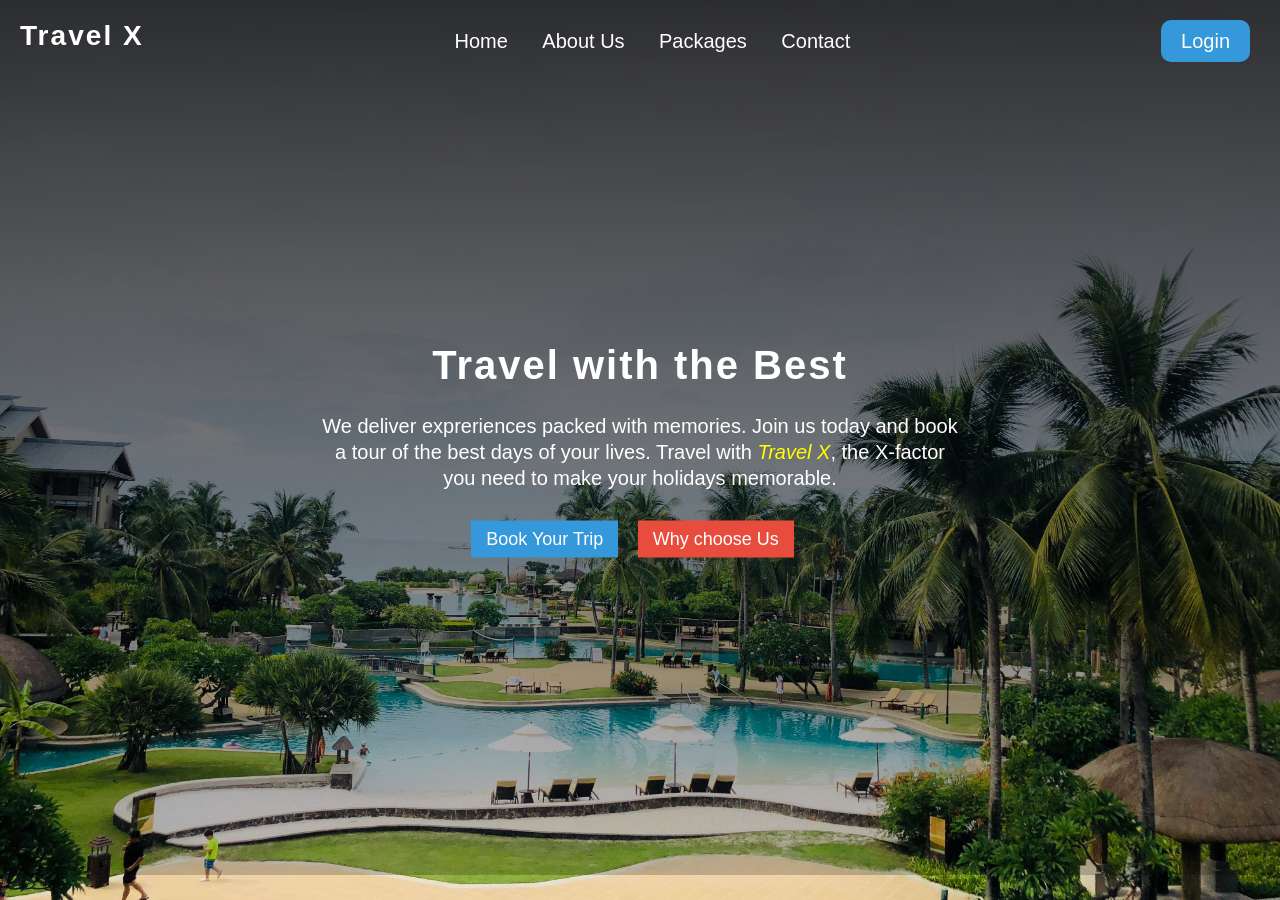
<file: index.html>
<!DOCTYPE html>
<html lang="en">
<head>
    <meta charset="UTF-8"/>
<title>Best Travel Agency in Town</title>
<link rel="stylesheet"
href="style.css">
</head>

<body>
    <nav>
        <div class="logo">
            <h3>Travel X</h3>
        </div>
        <div class="navigation-bar">
            <ul>
                <li><a href="#">Home</a></li>
                <li><a href="#">About Us</a></li>
                <li><a href="#">Packages</a></li>
                <li><a href="#">Contact</a></li>
                <li class="login"><a href="#">Login</a></li>
                </ul>
                </div>
                </nav>

                <section>
                    <div class="container">
                        <h1>Travel with the Best</h1>
                        <p>
                            We deliver expreriences packed with 
                            memories. Join us today and book a tour
                            of the best days of your lives. Travel 
                            with
                            <span>Travel X</span>, the X-factor
                            you need to make your holidays
                            memorable.
                        </p>
                        <button class="button-one">Book
                            Your Trip</button>
                        <button class="button-two">Why
                            choose Us</button>
                    </div>
                </section>
</body>
</html>
</file>
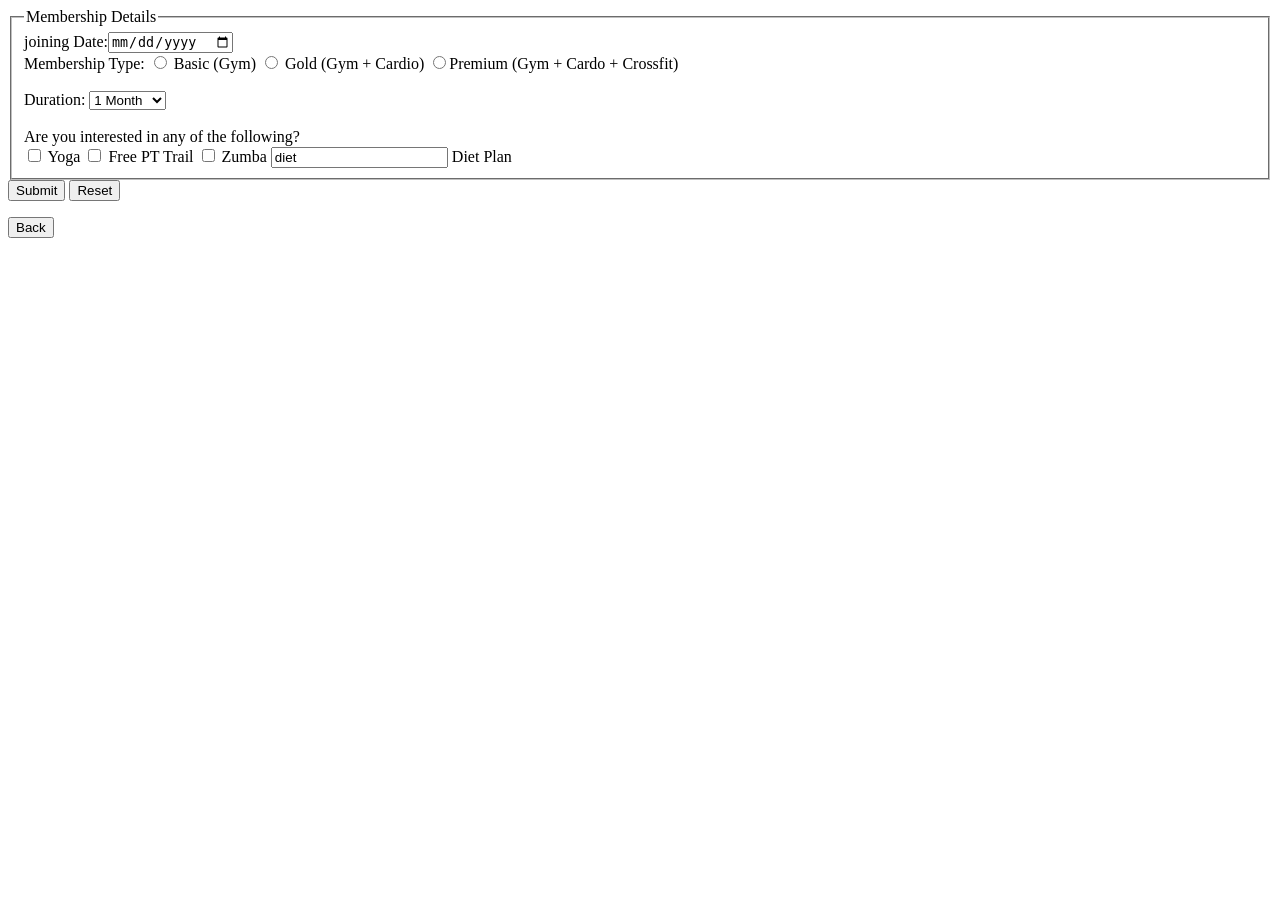
<file: Membership.html>
<html>
<body>
    
<fieldset>
    <legend>Membership Details</legend>
joining Date:<input type="date"/><br/>
Membership Type:
<input type="radio"
name="membership" value="Basic"/>
Basic (Gym)
<input type="radio"
name="membership" value="Gold"/>
Gold (Gym + Cardio)
<input type="radio"
name="Membership" value="Premium"/
>Premium (Gym + Cardo + Crossfit)
<br/>
<br/>
Duration:
<select>
    <option value="1">1 Month</option>
    <option value="3">3 Months</option>
    <option value="6">6 Months</option>
    <option value="12">1 Year</option>
</select>
<br/>
<br/>
Are you interested in any of the following? <br/>
<input type="checkbox" name="add
-on" value="yoga"/> Yoga
<input type="checkbox" name="add-on"
value="free-pt"/> Free PT Trail
<input type="checkbox" name="add-on"
value="Zumba"/> Zumba
<input type="piloxing"
<input type="chechbox" name="add-on" 
value="diet"/> Diet Plan
</fieldset>

<form>
<button type="submit">Submit</button>
<button type="reset">Reset</button>
</form>
<a href="/src/index.html"><button>Back</button></a>



</body>
</html>
</file>
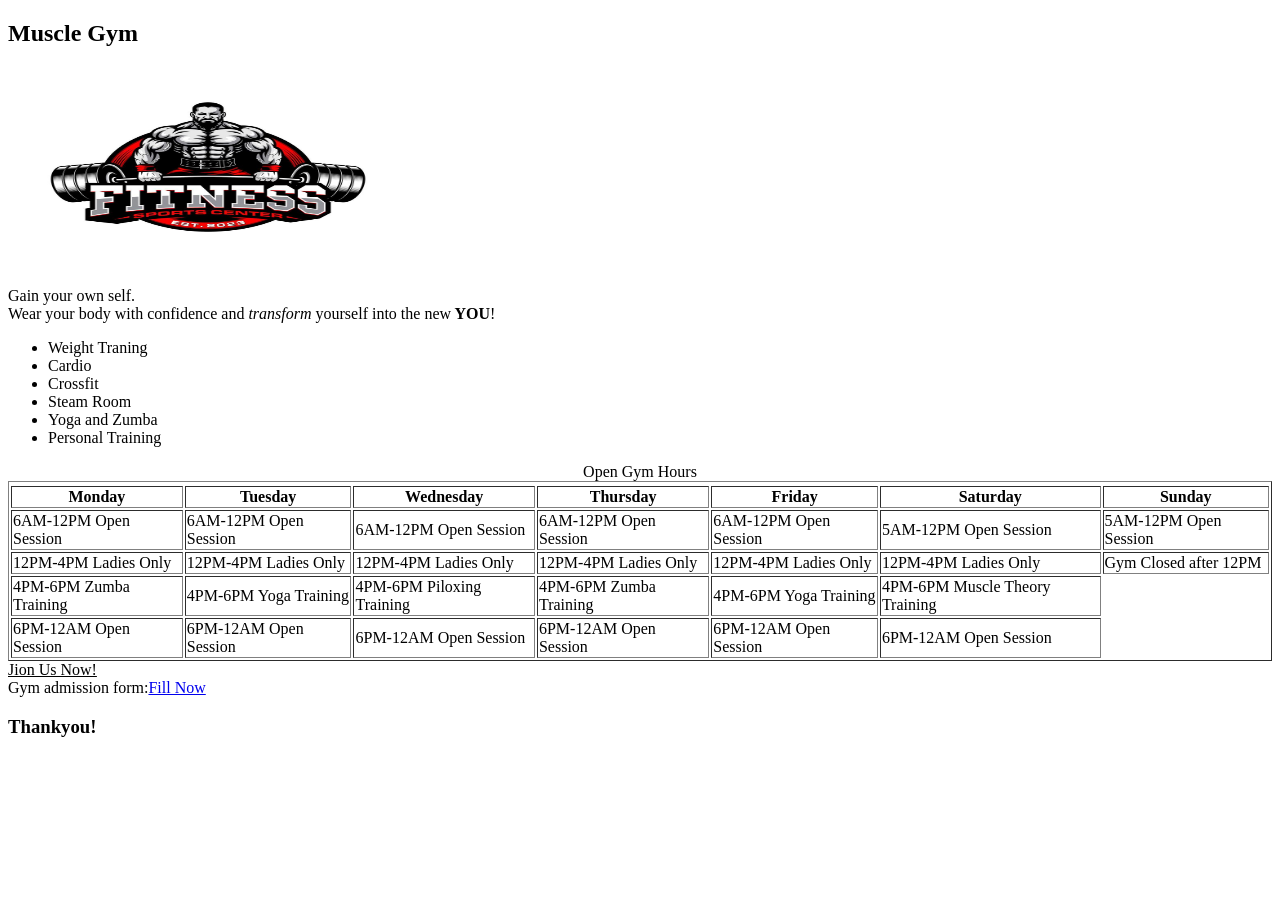
<file: project.html>
<!DOCTYPE html>
  <html lang="en">

  <head>
    <meta charset="utf-8"/>
    <title>Best Gym in the town: Join
    Now</title>
    <div id="header">
  <h2>Muscle Gym</h2>
    <img src="Gymlogo.jpg" alt="Gym logo" 
    height="200" width="400"/>
    </head>

    <body>
    <p>     
      Gain your own self.<br/>
      Wear your body with confidence and
      <em>transform</em> yourself into the new<strong>
      YOU</strong>!
      </p>
      
      <ul>
        <li>Weight Traning</li>
        <li>Cardio</li>
        <li>Crossfit</li>
        <li>Steam Room</li>
        <li>Yoga and Zumba</li>
        <li>Personal Training</li>
        </ul>
       </div>

<div =id="gym-schedule-container">

  <table border="1">
      <caption>Open Gym Hours
      </caption>
      <thead>
      <tr>

    </div>

              <tr>
                <th>Monday</th>
                <th>Tuesday</th>
                <th>Wednesday</th>
                <th>Thursday</th>
                <th>Friday</th>
                <th>Saturday</th>
                <th>Sunday</th>
              </tr>

              <tr>
                <td>6AM-12PM Open Session</td>
                <td>6AM-12PM Open Session</td>
                <td>6AM-12PM Open Session</td>
                <td>6AM-12PM Open Session</td>
                <td>6AM-12PM Open Session</td>
                <td>5AM-12PM Open Session</td>
                <td>5AM-12PM Open Session</td>
              </tr>

              <tr>
                <td>12PM-4PM Ladies Only</td>
                <td>12PM-4PM Ladies Only</td>
                <td>12PM-4PM Ladies Only</td>
                <td>12PM-4PM Ladies Only</td>
                <td>12PM-4PM Ladies Only</td>
                <td>12PM-4PM Ladies Only</td>
                <td>Gym Closed after 12PM</td>
              </tr>

              <tr>
                <td>4PM-6PM Zumba Training</td>
                <td>4PM-6PM Yoga Training</td>
                <td>4PM-6PM Piloxing Training</td>
                <td>4PM-6PM Zumba Training</td>
                <td>4PM-6PM Yoga Training</td>
                <td>4PM-6PM Muscle Theory Training</td>
              </tr>

              <tr>
                <td>6PM-12AM Open Session</td>
                <td>6PM-12AM Open Session</td>
                <td>6PM-12AM Open Session</td>
                <td>6PM-12AM Open Session</td>
                <td>6PM-12AM Open Session</td>
                <td>6PM-12AM Open Session</td>
              </tr>

    </tbody>

  </table>
</div>
</body>
              <div id="footer">
                <u>Jion Us Now!</u><br/>
                Gym admission form:<a href="/src/
                registration.html">Fill Now</a>
              </p>
              <h3>Thankyou!</h3>
              
            </div>

    
  </body>
  </html>
</file>
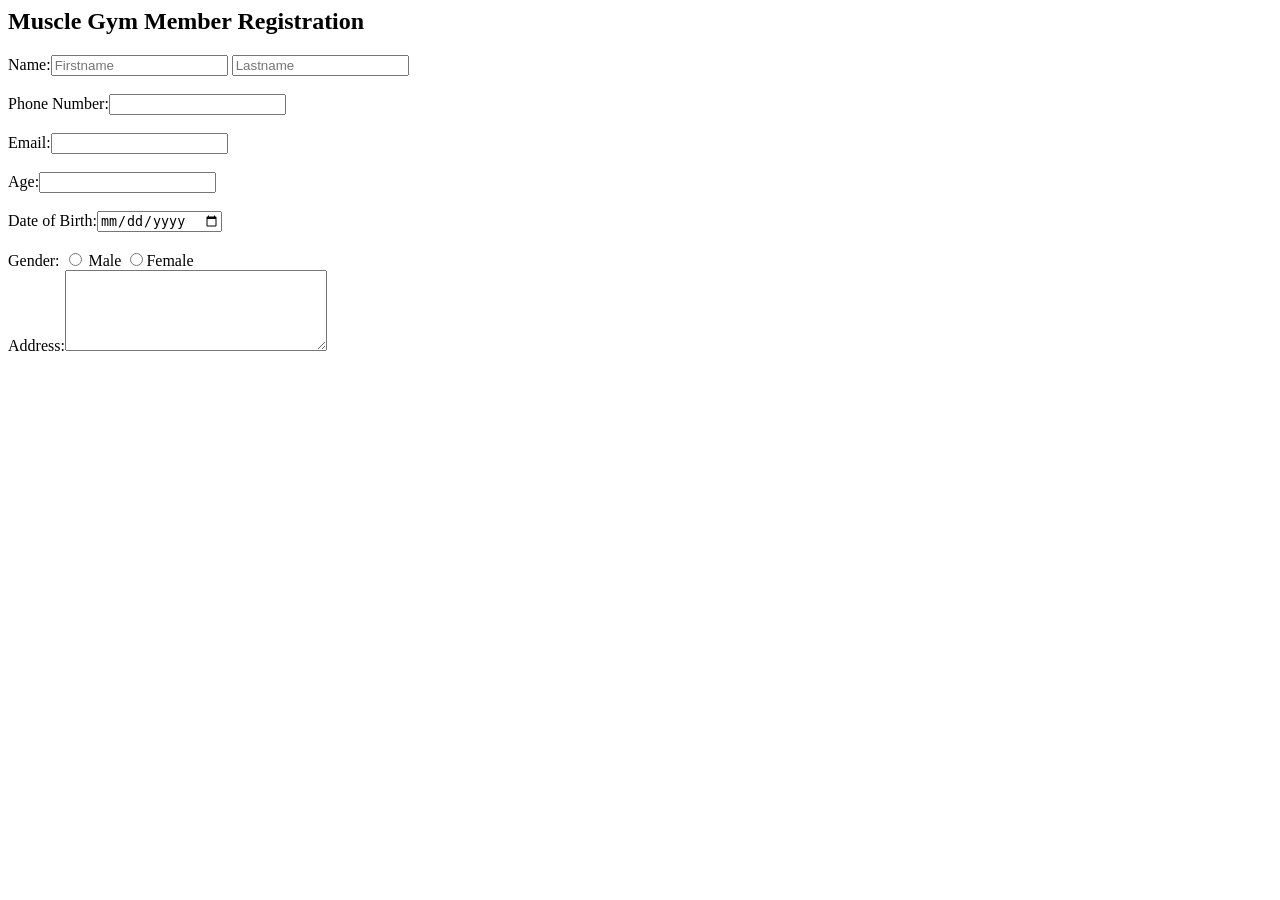
<file: registration.html>
<body>
<div class="admission-form">
    <!--We will create the form here...-->
            <h2>Muscle Gym Member Registration</h2>
        <!--form body-->
<form>
        Name:<input type="text"
        placeholder="Firstname"/>
        <input type="text"
        placeholder="Lastname"/><br/>
        </br>
    Phone Number:<input type="tel"/></br>
</br>
Email:<input type="email"/><br/>
</br>
Age:<input type="number"/><br/>
</br>
Date of Birth:<input type="date"/></br>
</br>
Gender:
<input type="radio"name="gender"
value="male"/> Male
<input type="radio" name="gender"
value="female"/>Female
<br/>
Address:<textarea Cols="30"
rows="5"></textarea><br/>
</form>
</body>
</html>
</file>
<file: style.css>
* {
    box-sizing: border-box;
    padding: 0;
    margin: 0;
}

body {
    width: 100%;
    height: 95vh;
    background:linear-gradient(rgba(0,0,0,0.8), rgba(0,0,0,0.2)), url("Travel.jpg");
    background-size: cover;
    background-repeat: no-repeat;
    font-family: sans-serif;
}

nav {
    width: 100%;
    height: 75px;
    color: white;
    text-align: center;
    margin-top: 20px;
}

.logo {
    float: left;
    margin-left: 20px;
    font-size: 1.5em;
    letter-spacing: 2px;
}

.navigation-bar {
    padding-top: 10px;
}
.navigation-bar li {
    list-style-type: none;
    display: inline;
}

.navigation-bar a {
    text-decoration: none;
    color: white;
    font-size: 20px;
    margin-left: 30px;
    padding-bottom: 5px;
}
.login {
 float: right;   
}
.login a {
    background-color: #3498db;
    padding: 10px 20px;
    margin-right: 30px;
    border-radius: 10px;
}

.navigation-bar a:hover {
    border-bottom: 2px solid #3498db;
}

.container {
    color:white;
    max-width: 650px;
    text-align: center;
    position: absolute;
    top: 50%;
    left: 50%;
    transform: translate(-50%, -50%);
}

.container h1 {
    font-size: 40px;
    letter-spacing: 2px;
    margin-bottom: 25px;
}

.container p {
    font-size: 20px;
    line-height: 1.3;
    margin-bottom: 30px;
}
.container p span {
    font-style: italic;
    color: yellow;
}

.container button {
    font-size: 18px;
    margin-right: 15px;
    padding: 8px 15px;
    cursor: pointer;
    border: none;
    color: white;
}
.container .button-one {
background-color: #3498db;
}
.container .button-two {
    background-color: #e74c3c;
}
</file>
